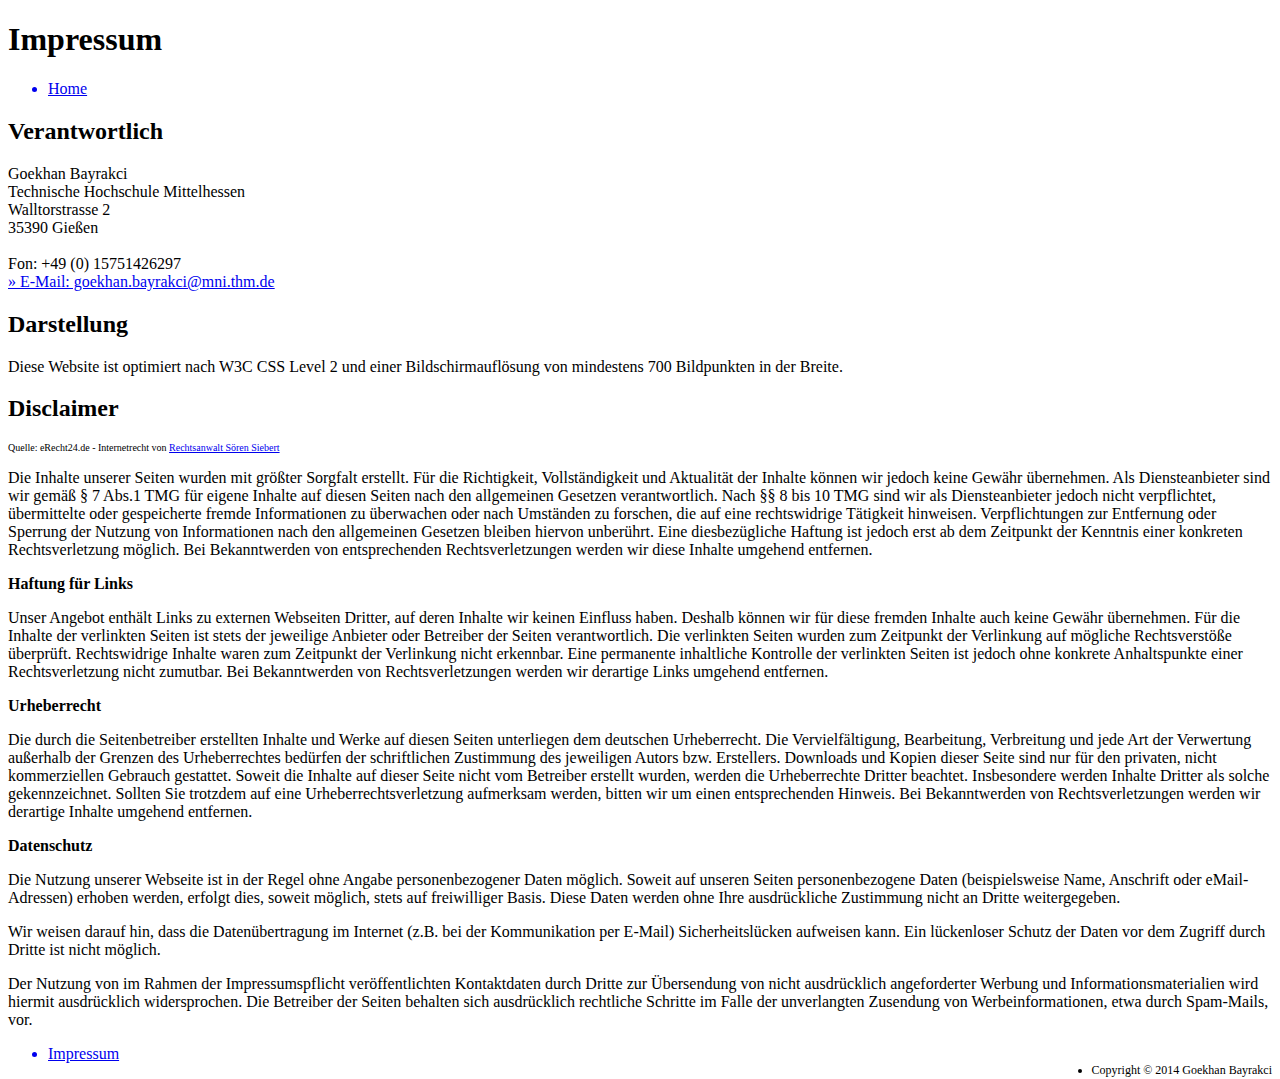
<file: impressum.html>
<!DOCTYPE html>
<html>
<head>
<meta http-equiv="Content-Type" content="text/html;charset=utf-8" />
<title>Impressum</title>
</head>
<body>
	<header>
		<h1>Impressum</h1>
	</header>
<body>

	<div id="container">

		<header>
			<nav>
				<ul>
					<a href="index.html">
						<li>Home</li>
					</a>
				</ul>
			</nav>
		</header>



		<div id="main">
			<div id="impressum">
				<p>

					<!-- Impressum Text einfügen -->
				<h2>Verantwortlich</h2>

				<p>
					Goekhan Bayrakci<br /> Technische Hochschule Mittelhessen<br />

					Walltorstrasse 2<br /> 35390 Gießen<br /> <br /> Fon: +49
					(0) 15751426297<br /> <a
						href="mailto:goekhan.bayrakci@mni.thm.de">» E-Mail:
						goekhan.bayrakci@mni.thm.de</a><br />
				<h2>Darstellung</h2>

				<p>Diese Website ist optimiert nach W3C CSS Level 2 und einer
					Bildschirmauflösung von mindestens 700 Bildpunkten in der Breite.</p>

				<h2>Disclaimer</h2>

				<p style="font-size: x-small;">
					Quelle: eRecht24.de - Internetrecht von <a
						href="http://www.e-recht24.de"> Rechtsanwalt Sören Siebert</a>
				</p>

				<p id="text">Die Inhalte unserer Seiten wurden mit größter
					Sorgfalt erstellt. Für die Richtigkeit, Vollständigkeit und
					Aktualität der Inhalte können wir jedoch keine Gewähr übernehmen.
					Als Diensteanbieter sind wir gemäß § 7 Abs.1 TMG für eigene Inhalte
					auf diesen Seiten nach den allgemeinen Gesetzen verantwortlich.

					Nach §§ 8 bis 10 TMG sind wir als Diensteanbieter jedoch nicht

					verpflichtet, übermittelte oder gespeicherte fremde Informationen
					zu überwachen oder nach Umständen zu forschen, die auf eine
					rechtswidrige Tätigkeit hinweisen. Verpflichtungen zur Entfernung
					oder Sperrung der Nutzung von Informationen nach den allgemeinen
					Gesetzen bleiben hiervon unberührt. Eine diesbezügliche Haftung ist
					jedoch erst ab dem Zeitpunkt der Kenntnis einer konkreten
					Rechtsverletzung möglich. Bei Bekanntwerden von entsprechenden
					Rechtsverletzungen werden wir diese Inhalte umgehend entfernen.</p>

				<p>
					<strong>Haftung für Links</strong>
				</p>

				<p id="text">Unser Angebot enthält Links zu externen Webseiten
					Dritter, auf deren Inhalte wir keinen Einfluss haben. Deshalb
					können wir für diese fremden Inhalte auch keine Gewähr übernehmen.
					Für die Inhalte der verlinkten Seiten ist stets der jeweilige
					Anbieter oder Betreiber der Seiten verantwortlich. Die verlinkten
					Seiten wurden zum Zeitpunkt der Verlinkung auf mögliche
					Rechtsverstöße überprüft. Rechtswidrige Inhalte waren zum Zeitpunkt
					der Verlinkung nicht erkennbar. Eine permanente inhaltliche
					Kontrolle der verlinkten Seiten ist jedoch ohne konkrete
					Anhaltspunkte einer Rechtsverletzung nicht zumutbar. Bei
					Bekanntwerden von Rechtsverletzungen werden wir derartige Links
					umgehend entfernen.</p>

				<p>
					<strong>Urheberrecht</strong>
				</p>

				<p id="text">Die durch die Seitenbetreiber erstellten Inhalte
					und Werke auf diesen Seiten unterliegen dem deutschen Urheberrecht.
					Die Vervielfältigung, Bearbeitung, Verbreitung und jede Art der
					Verwertung außerhalb der Grenzen des Urheberrechtes bedürfen der
					schriftlichen Zustimmung des jeweiligen Autors bzw. Erstellers.
					Downloads und Kopien dieser Seite sind nur für den privaten, nicht
					kommerziellen Gebrauch gestattet. Soweit die Inhalte auf dieser
					Seite nicht vom Betreiber erstellt wurden, werden die Urheberrechte
					Dritter beachtet. Insbesondere werden Inhalte Dritter als solche

					gekennzeichnet. Sollten Sie trotzdem auf eine
					Urheberrechtsverletzung aufmerksam werden, bitten wir um einen
					entsprechenden Hinweis. Bei Bekanntwerden von Rechtsverletzungen
					werden wir derartige Inhalte umgehend entfernen.</p>

				<p>
					<strong>Datenschutz</strong>
				</p>

				<p id="text">Die Nutzung unserer Webseite ist in der Regel ohne
					Angabe personenbezogener Daten möglich. Soweit auf unseren Seiten
					personenbezogene Daten (beispielsweise Name, Anschrift oder
					eMail-Adressen) erhoben werden, erfolgt dies, soweit möglich, stets
					auf freiwilliger Basis. Diese Daten werden ohne Ihre ausdrückliche
					Zustimmung nicht an Dritte weitergegeben.</p>

				<p id="text">Wir weisen darauf hin, dass die Datenübertragung im
					Internet (z.B. bei der Kommunikation per E-Mail) Sicherheitslücken
					aufweisen kann. Ein lückenloser Schutz der Daten vor dem Zugriff
					durch Dritte ist nicht möglich.</p>

				<p id="text">Der Nutzung von im Rahmen der Impressumspflicht
					veröffentlichten Kontaktdaten durch Dritte zur Übersendung von
					nicht ausdrücklich angeforderter Werbung und
					Informationsmaterialien wird hiermit ausdrücklich widersprochen.

					Die Betreiber der Seiten behalten sich ausdrücklich rechtliche
					Schritte im Falle der unverlangten Zusendung von
					Werbeinformationen, etwa durch Spam-Mails, vor.</p>

				</p>
			</div>
		</div>


		<footer>
			<nav>
				<ul>
					<a href="impressum.html">
						<li>Impressum</li>
					</a>
					<li style="float: right; margin: 0px; font-size: 12px;">
						Copyright &copy; 2014 Goekhan Bayrakci</li>
				</ul>
			</nav>
		</footer>
</body>

</html>
</file>
